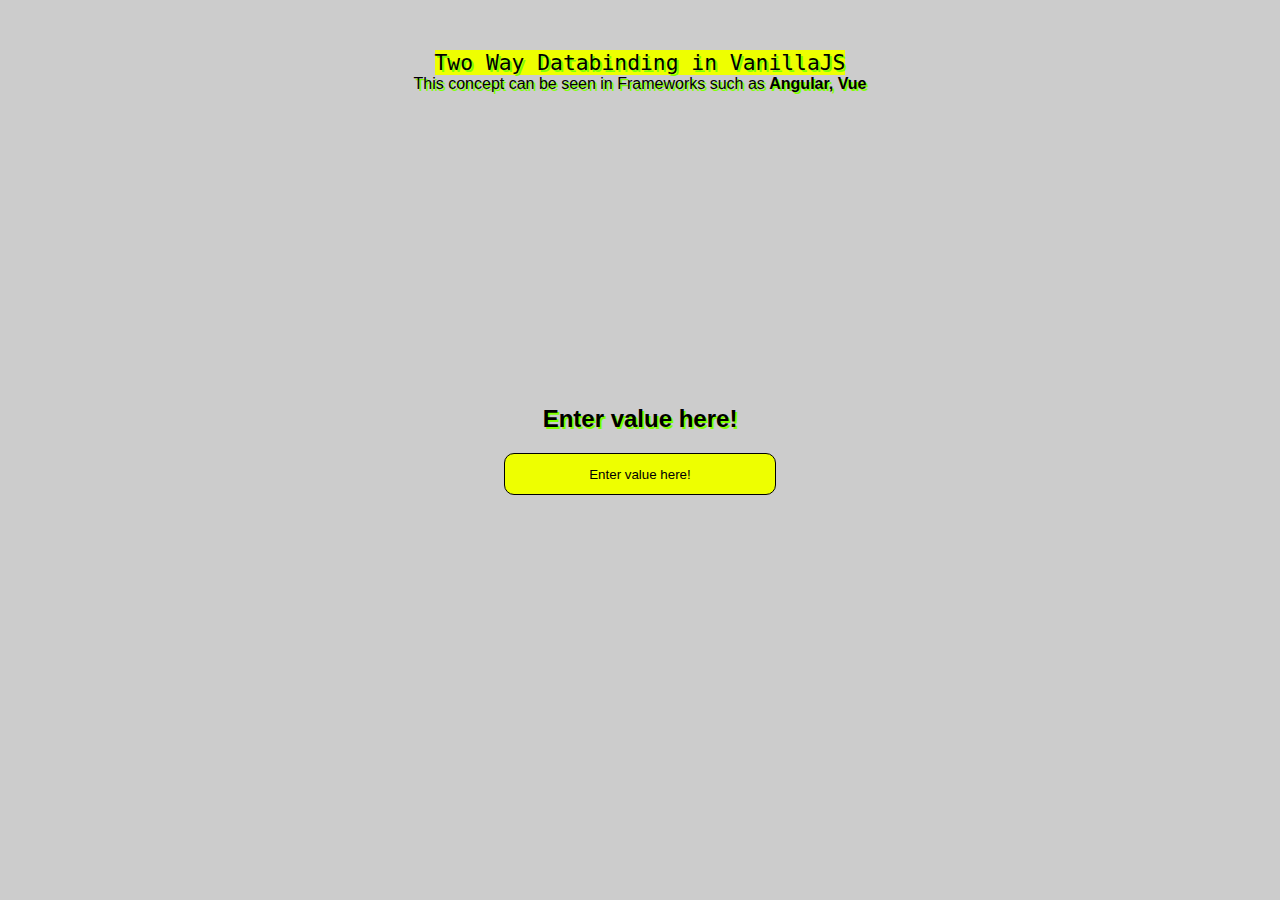
<file: HTML/vanilla-two-way-databinding/index.html>
<!DOCTYPE html>
<html lang="en">

<head>
    <meta charset="UTF-8">
    <meta name="viewport" content="width=device-width, initial-scale=1.0">
    <title>Vanilla Two Way Data Binding</title>
    <link rel="stylesheet" href="./style.css">
    <script src="./two-way.js" defer></script>
</head>

<body>
    <div class="container">
        <div class="title">
            <code>
                Two Way Databinding in VanillaJS
            </code>
            <p>
                This concept can be seen in Frameworks such as <b>Angular, Vue</b>
            </p>
        </div>
        <h2 data-binding="name"></h2>
        <input type="text" name="name" data-model="name" placeholder="Enter Text">
    </div>
</body>

</html>
</file>
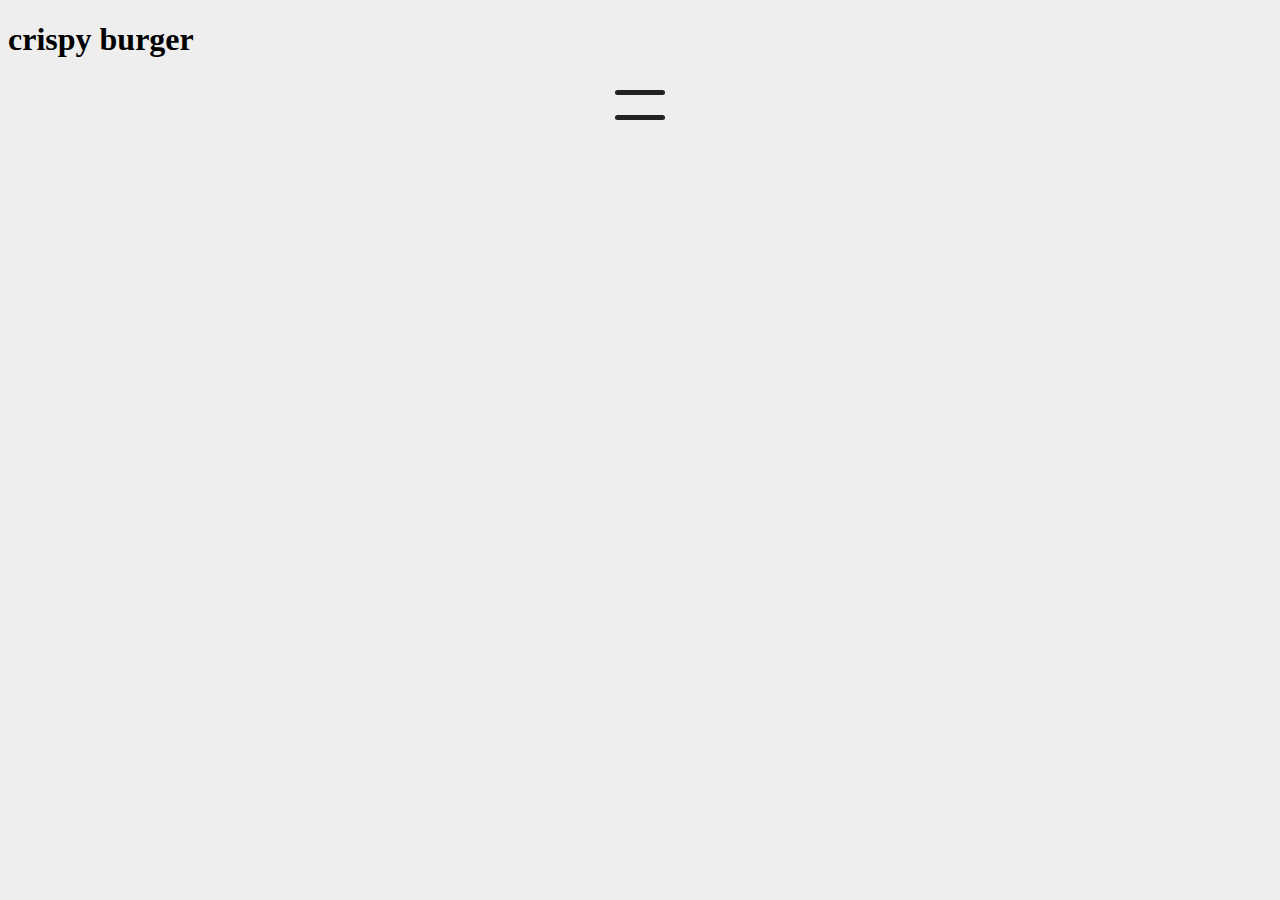
<file: HTML/VeggieBurger.html>
<!DOCTYPE html>
<html lang="en">
  <head>
    <meta charset="UTF-8" />
    <meta name="viewport" content="width=device-width, initial-scale=1.0" />
    <title>Veggie Burger</title>

    <!-- Styles -->
    <style>
      body {
        background: #eee;
      }
      #menu {
        display: none;
      }
      .VeggieBurger {
        margin: auto;

        cursor: pointer;
        background: transparent;
        height: 50px;
        position: relative;
        width: 50px;
      }
      .VeggieBurger::before,
      .VeggieBurger::after {
        background-color: #222;
        content: " ";
        border: none;
        border-radius: 5px;
        display: block;
        height: 5px;
        left: 50%;
        width: 100%;
        position: absolute;
        transform: translateX(-50%);
        transition: all 0.3s ease-in-out;
      }
      .VeggieBurger::before {
        top: 20%;
      }
      .VeggieBurger::after {
        top: 70%;
      }

      #menu:checked ~ #icon .VeggieBurger::before {
        left: 0;
        top: 45%;
        transform: rotate(-45deg);
      }
      #menu:checked ~ #icon .VeggieBurger::after {
        left: 0;
        top: 45%;
        transform: rotate(45deg);
      }
    </style>
  </head>
  <body>
    <input type="checkbox" id="menu" />
    <h1>crispy burger</h1>
    <label id="icon" for="menu"><div class="VeggieBurger" /></label>
  </body>
</html>
</file>
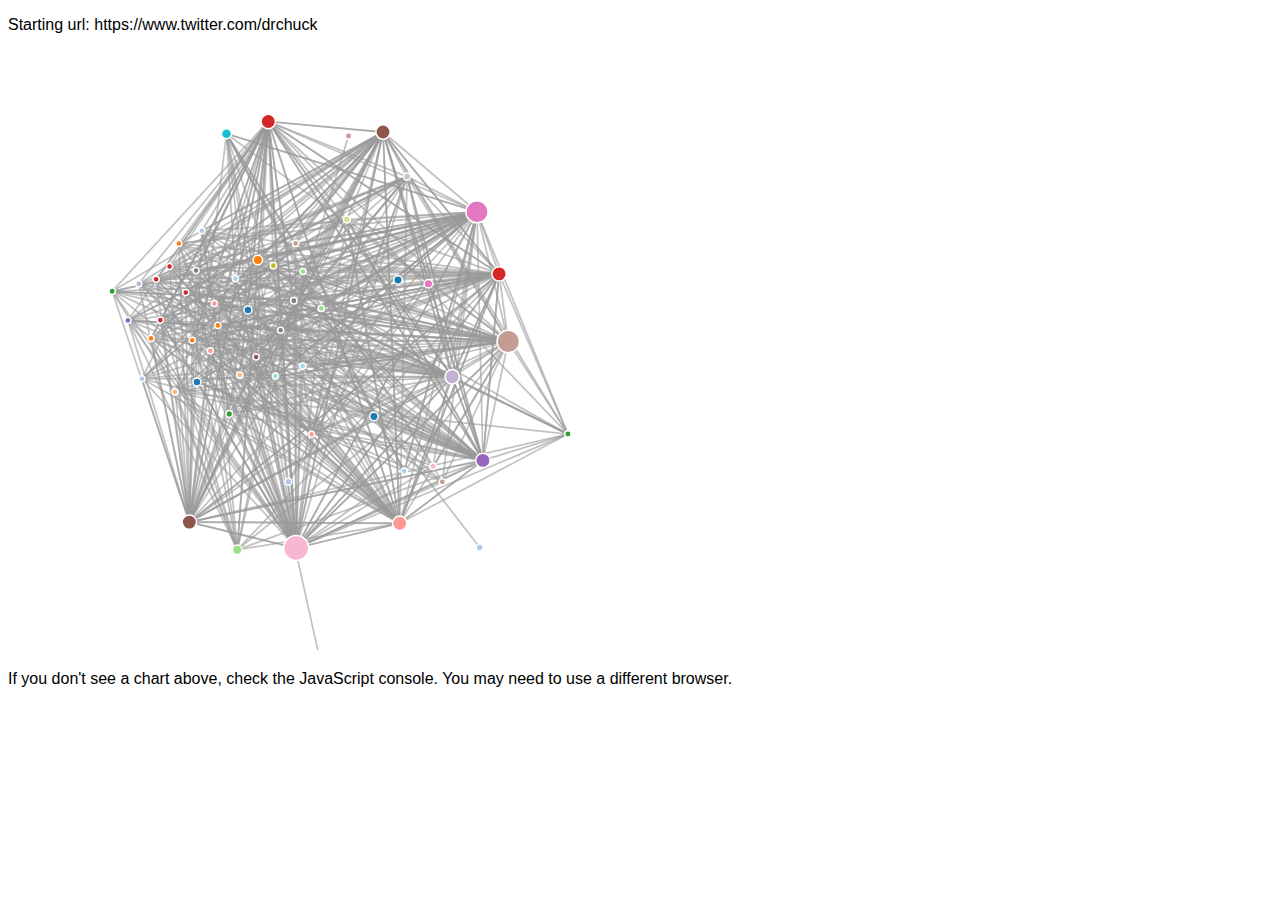
<file: Python/PageRank Algorithm/force.html>
<!DOCTYPE html>
<html>
  <head>
    <title>Force-Directed Layout</title>
    <script type="text/javascript" src="d3.v2.js"></script>
    <script type="text/javascript" src="spider.js"></script>
    <link type="text/css" rel="stylesheet" href="force.css"/>
  </head>
  <body style="font-family: sans-serif;">
    <script>
        document.write("<p>Starting url: "+spiderJson.nodes[0].url+"</p>");
    </script>
    <div id="chart" style="border:1px"></div>
    <script type="text/javascript" src="force.js"></script>
	<p>If you don't see a chart above, check the JavaScript console. You may
	need to use a different browser.</p>
  </body>
</html>
</file>
<file: HTML/vanilla-two-way-databinding/style.css>
*{
    margin: 0;
    padding: 0;
}
.container{
    height: 100vh;
    background-color: #ccc;
    display: flex;
    flex-direction: column;
    justify-content: center;
    align-items: center;
    font-family: -apple-system, BlinkMacSystemFont, 'Segoe UI', Roboto, Oxygen, Ubuntu, Cantarell, 'Open Sans', 'Helvetica Neue', sans-serif;
}
.title{
    position: absolute;
    top: 50px;
    text-align: center;
}
code{
    font-size: 16pt;

    background-color: #eeff00;
    text-shadow: 2px 2px #7fff00;
}
p{
    background-color: none !important;
    text-shadow: 2px 2px #7fff00;
}

h2{
    text-shadow: 2px 2px #7fff00;
}

h2, input{
    margin: 10px 0px;
    text-align: center;
}
input{
    height: 20px;
    min-width: 250px;
    padding: 10px;
    border-radius: 10px;
    border: 1px solid black;
    background-color: #eeff00;
}
</file>
<file: Python/PageRank Algorithm/force.css>
circle.node {
  stroke: #fff;
  stroke-width: 1.5px;
}

line.link {
  stroke: #999;
  stroke-opacity: .6;
}
</file>
